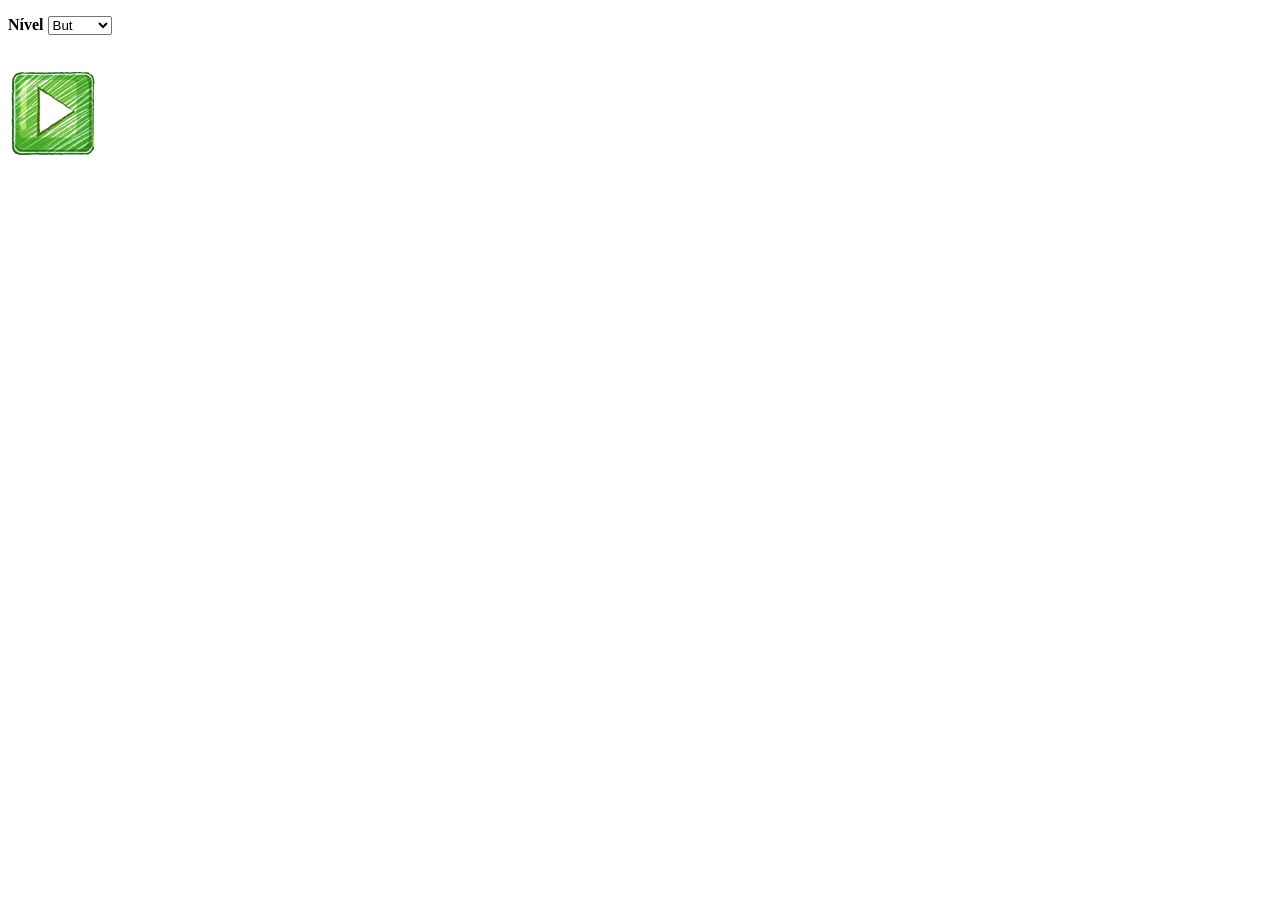
<file: Baloes/Index.HTML>
<!DOCTYPE html>
<html lang="pt-br">
<head>
    <meta charset="UTF-8">
    <meta name="viewport" content="width=device-width, initial-scale=1.0">
    <title>Document</title>
    <script language="javascript">
        function iniciarJogo(){
            var nivel_jogo= document.getElementById("nivel_jogo").value;
            
            window.location.href = "HTML/Jogo.HTML?" + nivel_jogo;
        }
    </script>
</head>
<body>
    <div>
        <p>
            <b>Nível</b>
            <select name="" id="nivel_jogo">
                <option value="1">But</option>
                <option value="2">Casual</option>
                <option value="3">Xítado</option>
            </select>
        </p>
        <br>
        <img src="Imagens/iniciar.png" onclick="iniciarJogo()" alt="">
    </div>
</body>
</html>
</file>
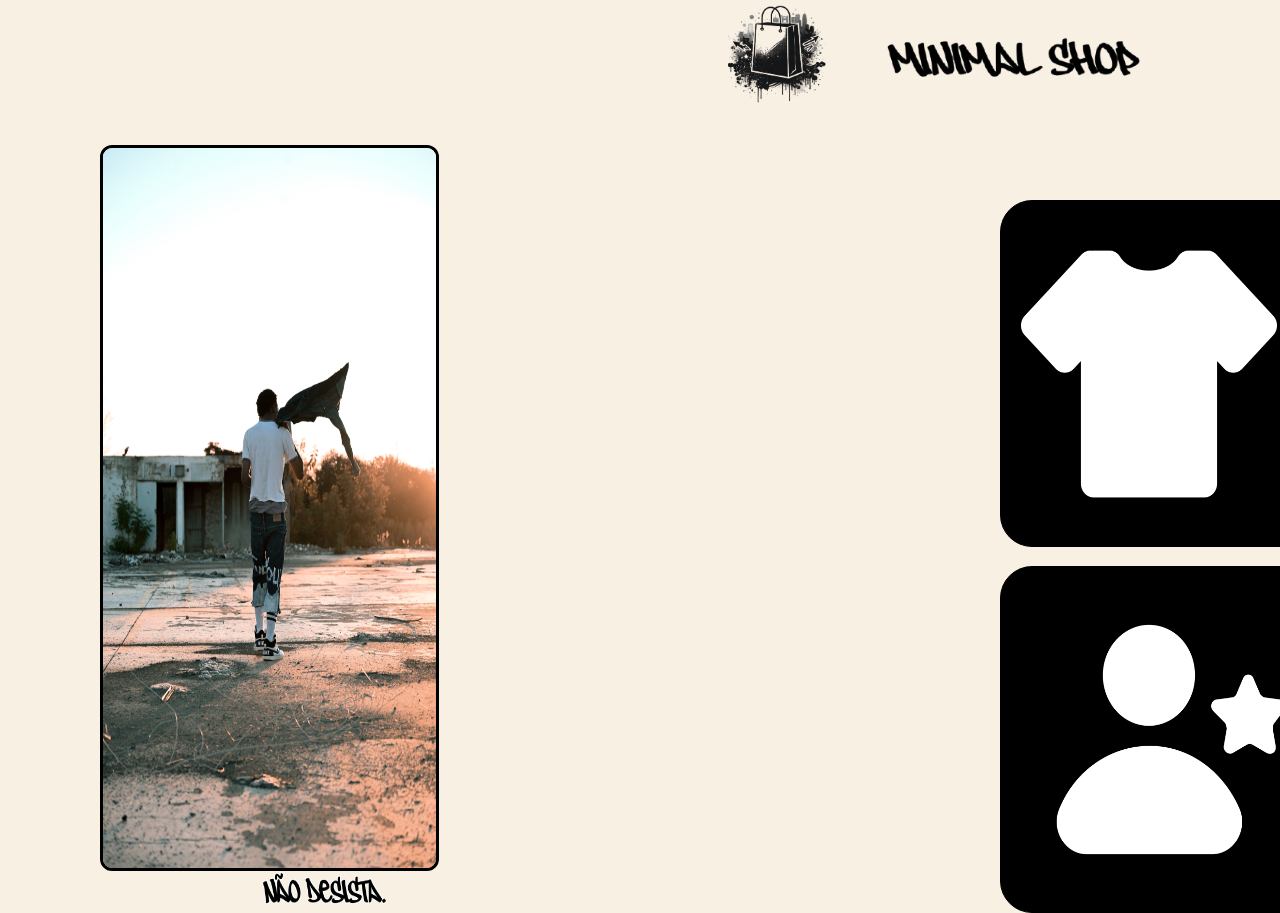
<file: Minimal Shop/HTML/Index.HTML>
<!DOCTYPE html>
<html lang="pt-br">
<head>
    <meta charset="UTF-8">
    <meta name="viewport" content="width=device-width, initial-scale=1.0">
    <title>Minimal Shop</title>
    <link rel="stylesheet" href="../CSS/Estilo.CSS">
</head>
<body>
    <img src="../Imagens/Logo.png" alt="" id="logo">
    <img src="../Imagens/Titulo.png" alt="" id="titulo">
    <img src="../Imagens/Tela_Inicial.jpg" alt="" id="inicial">
    <img src="../Imagens/Slogan.png" alt="" id="slogan">
    <div id="fundo_opcao">
        <img src="../Imagens/Camisa.png" alt="" id="camisa">
        <h1 id="cadastro_produto">CADASTRO DE PRODUTO</h1>
        <h2 id="descricao">Gerencie seus produtos com simplicidade e estilo. Cadastre, organize e prepare sua vitrine para vender mais.</h2>
        <button type="button" class="btn-link">
            <a href="../HTML/Produto.HTML">CADASTRAR</a>
        </button>
    </div>
    <div id="fundo_opcao2">
        <img src="../Imagens/Funcionario.png" alt="" id="funcionario">
        <h1 id="cadastro_funcionario">CADASTRO DE FUNCIONÁRIO</h1>
        <h2 id="descricao">Gerencie sua equipe de funcionários com fácilidade. Cadastre e gerencie sua equipe para operar com eficiência.</h2>
        <button type="button" class="btn-link">
            <a href="../HTML/Funcionario.HTML">CADASTRAR</a>
        </button>
    </div>
</body>
</html>
</file>
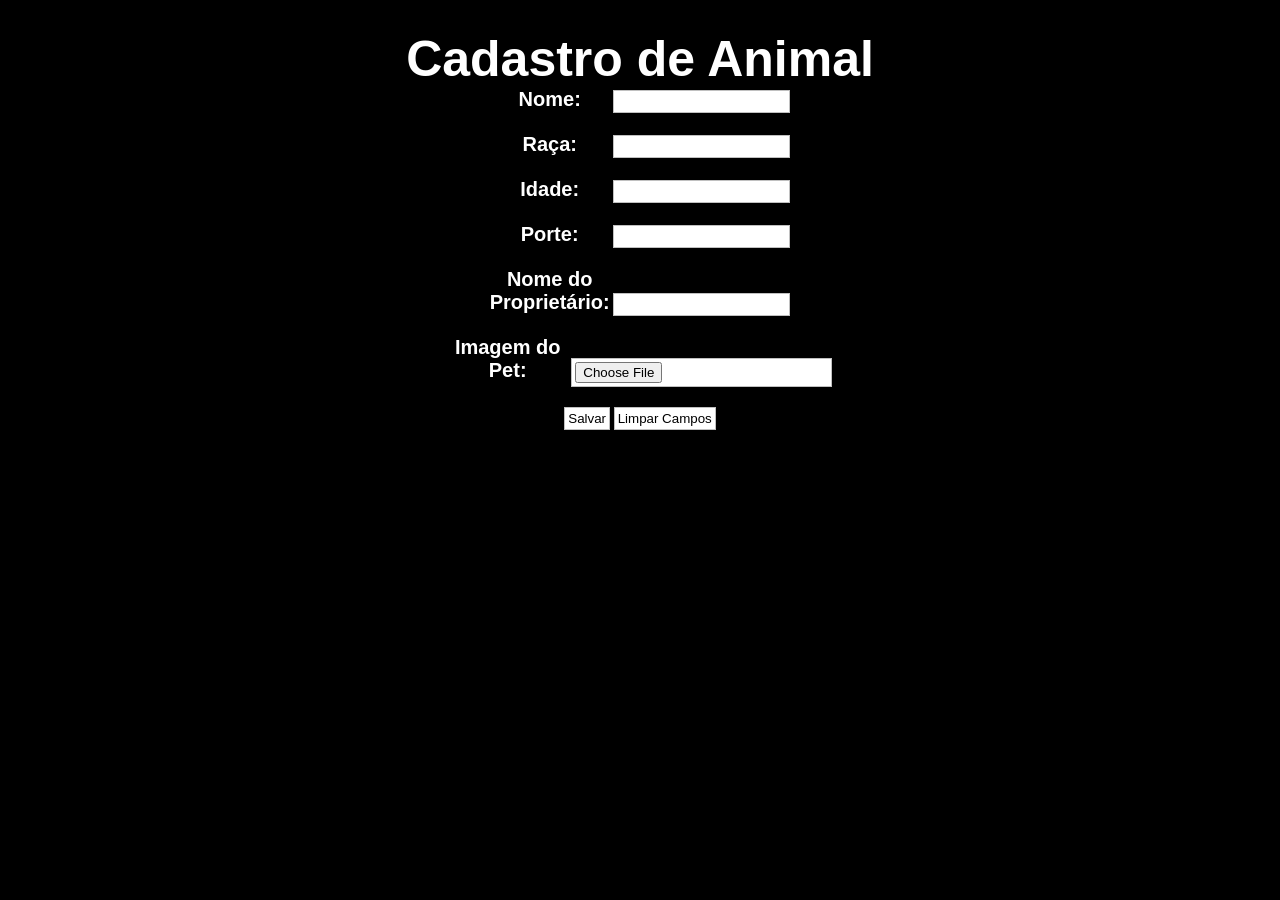
<file: Animal/html/cadanimal.html>
<!DOCTYPE html>
<html lang="pt-BR">
<head>
    <meta charset="UTF-8">
    <meta name="viewport" content="width=device-width, initial-scale=1.0">
    <title>Cadastro Animal</title>
    <link rel="stylesheet" href="../css/estilo.css" type="text/css">
</head>
<body>
    <center>
        <h3>Cadastro de Animal</h3>
        <form name="form" method="post" action="../php/salvar_animal.php" enctype="multipart/form-data">
            <div>
                <label for="nome">Nome:</label>
                <input type="text" name="nome" id="nome" required>
            </div>
            <br>
            <div>
                <label for="raca">Raça:</label>
                <input type="text" name="raca" id="raca" required>
            </div>
            <br>
            <div>
                <label for="idade">Idade:</label>
                <input type="number" name="idade" id="idade" required>
            </div>
            <br>
            <div>
                <label for="porte">Porte:</label>
                <input type="text" name="porte" id="porte" required>
            </div>
            <br>
            <div>
                <label for="proprietario">Nome do Proprietário:</label>
                <input type="text" name="prop" id="proprietario" required>
            </div>
            <br>
            <div>
                <label for="imagem">Imagem do Pet:</label>
                <input type="file" name="imagem" id="imagem" accept="image/*" required>
            </div>
            <br>
            <div>
                <input type="submit" value="Salvar" id="botao-salvar">
                <input type="reset" value="Limpar Campos" id="botao-reset">
            </div>
        </form>
    </center>
</body>
</html>
</file>
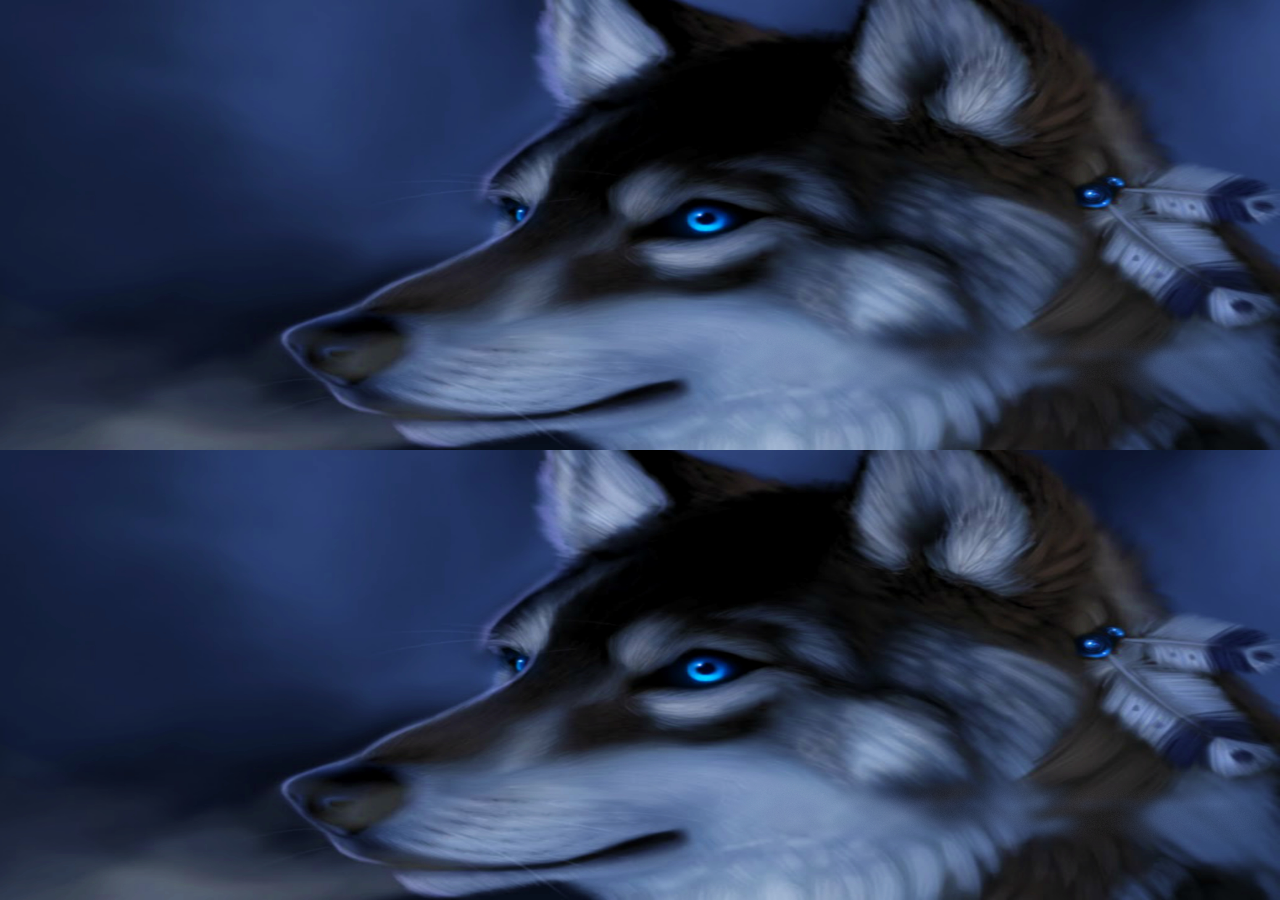
<file: Animal/html/home.html>
<!doctype html>
<html lang="pt-br">
<head>
<meta charset="UTF-8" />
<title>
Pet Shop
</title>
<!--esse aqui é para chamar o css-->
<link rel="stylesheet" href="../css/estilo.css" type="text/css">
</head>
<BODY id="home">

</body>
</html>
</file>
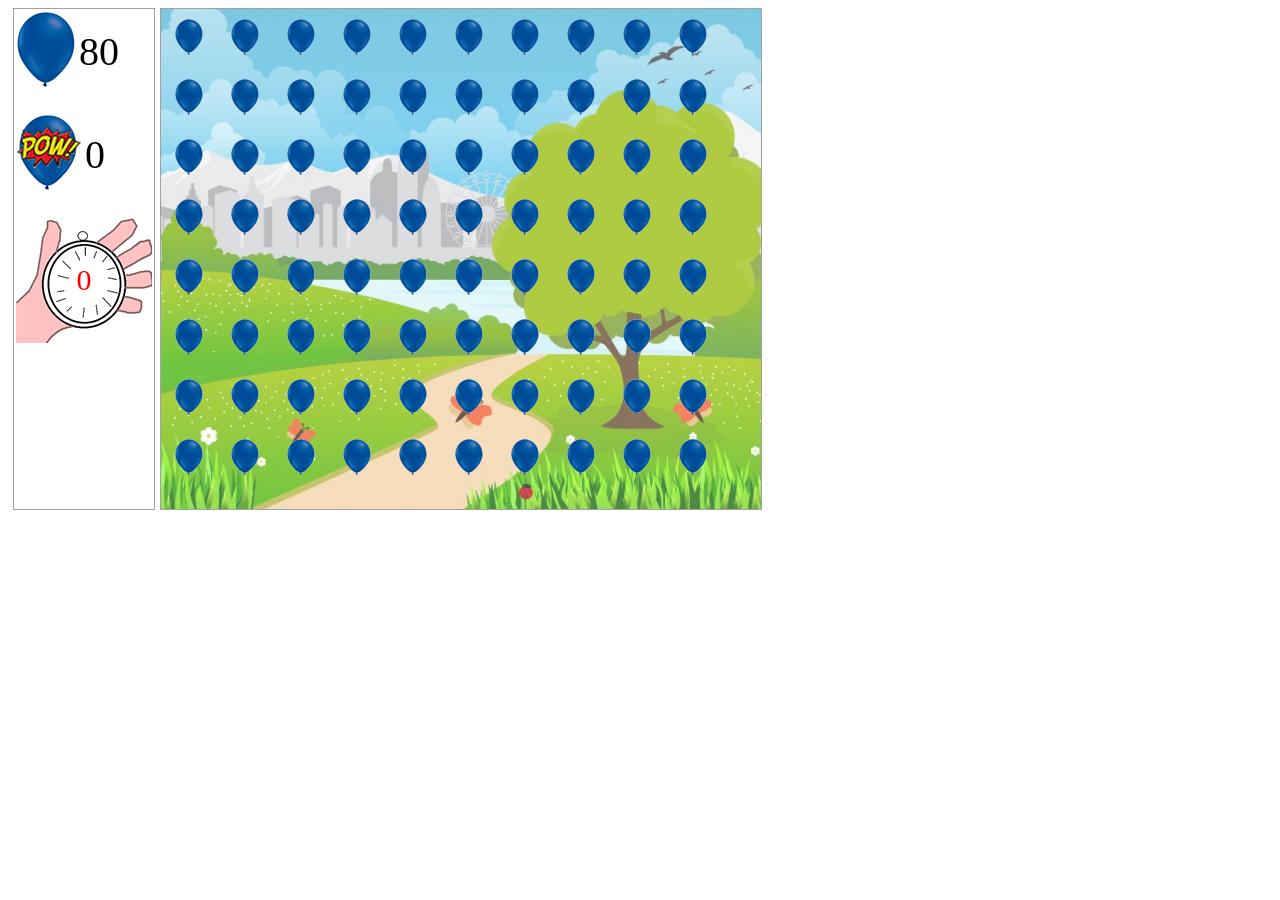
<file: Baloes/HTML/Jogo.HTML>
<!DOCTYPE html>
<html lang="pt-br">
<head>
    <meta charset="UTF-8">
    <meta name="viewport" content="width=device-width, initial-scale=1.0">
    <title>Estourando Balões</title>
    <link rel="stylesheet" href="../CSS/Estilo.CSS">
    <script src="../JS/Jogo.JS"></script>
</head>
<body onload="iniciaJogo()">
    <div>
        <table>
            <tr>
                <td>
                    <img src="../Imagens/balao_azul_grande.png">
                </td>
                <td>
                    <span id="baloes_inteiros"></span>
                </td>
            </tr>
        </table>
        <br>
        <table>
            <tr>
                <td>
                    <img src="../Imagens/balao_azul_grande_estourado.png">
                </td>
                <td>
                    <span id="baloes_estourados"></span>
                </td>
            </tr>
        </table>
        <br>
        <table id="cronotab">
            <td id="cronotd">
                <span id="cronometro"></span>
            </td>
        </table>
    </div>
    <div id="cenario"></div>
</body>
</html>
</file>
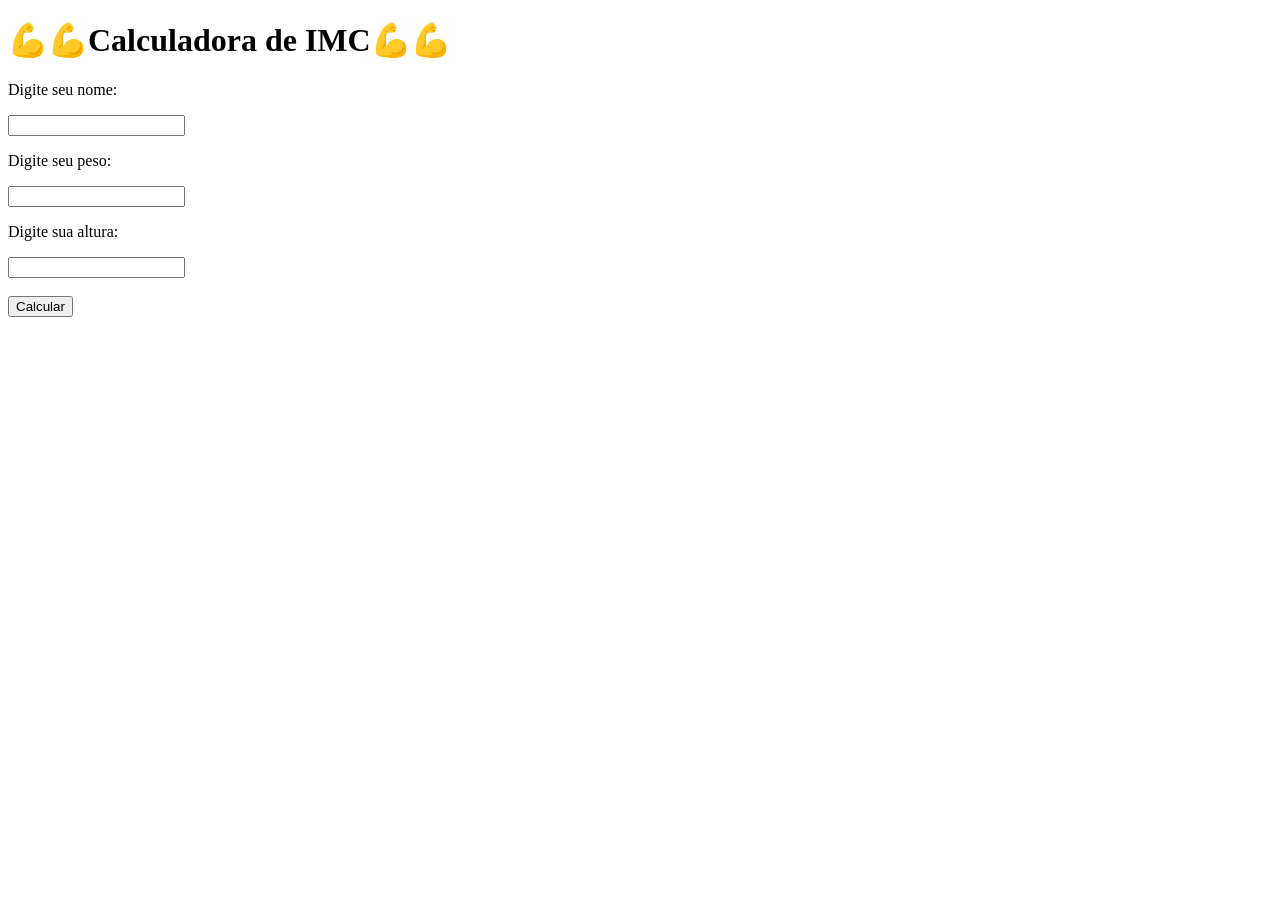
<file: PHP/Exemplo/Se_Senao/Formulario.HTML>
<!DOCTYPE html>
<html lang="pt-br">
<head>
    <meta charset="UTF-8">
    <meta name="viewport" content="width=device-width, initial-scale=1.0">
    <title>Cálculo IMC</title>
</head>
<body>
    <h1>💪💪Calculadora de IMC💪💪</h1>
    <form action="IMC.PHP" method="post"></form>
    <form action="IMC.PHP" method="post">

        <p>Digite seu nome:</p>
        <input type="text" name="nome"><br>
        <p>Digite seu peso:</p>
        <input type="text" name="peso"><br>
        <p>Digite sua altura:</p>
        <input type="text" name="altura"><br><br>
        <input type="submit" value="Calcular">

    </form>

</body>
</html>
</file>
<file: Minimal Shop/CSS/Estilo.CSS>
body {
    font-family: Helvetica, Arial, sans-serif;
    margin: 0;
    padding: 0;
    background-color: #F8F0E3;
}
#titulo {
    margin-top: 35px;
    margin-left: 885px;
    position: absolute;
    width: 20%;
}
#logo {
    margin-top: 5px;
    margin-left: 725px;
    position: absolute;
    width: 8%;
}
#inicial {
    position: absolute;
    margin-top: 145px;
    margin-left: 100px;
    width: 26%;
    height: 80%;
    border-radius: 12px;
    border: solid black 3px;
}
#slogan {
    position: absolute;
    margin-top: 870px;
    margin-left: 260px;
    width: 10%;
    height: 4%;
}
#fundo_opcao {
    position: absolute;
    margin-left: 1000px;
    margin-top: 200px;
    background-color: black;
    width: 800px;
    height: 345px;
    border: solid black 1px;
    border-radius: 32px;
    display: flex;
    align-items: center;
}
#cadastro_produto {
    margin-bottom: 230px;
    margin-left: 45px;
    color: white;
    text-align: center;
    font-size: 32px;
    margin-right: auto;
    border: 1px solid #F8F0E3;
}
#camisa {
    padding-left: 20px;
    width: 32%;
    height: 80%;
}
button {
    position: absolute;
    background-color: white;
    font-weight: bold;
    border-radius: 5px;
    font-size: 18px;
    transition: background-color 0.5s ease;
    height: 45px;
    margin-top: 260px;
    margin-left: 445px;
    text-decoration: none;
}
button a {
    align-items: center;
    display: flex;
    text-decoration: none;
    color: black;
    width: 100%;
    height: 100%;
}
button:hover {
    background-color: #F8F0E3;
    cursor: pointer;
}
#descricao {
    position: absolute;
    text-align: center;
    color: white;
    font-size: 18px;
    margin-top: 50px;
    margin-left: 310px;
    width: 400px;
}
#fundo_opcao2 {
    position: absolute;
    margin-left: 1000px;
    margin-top: 566px;
    background-color: black;
    width: 800px;
    height: 345px;
    border: solid black 1px;
    border-radius: 32px;
    display: flex;
    align-items: center;
}
#cadastro_funcionario {
    margin-bottom: 230px;
    margin-right: 10px;
    color: white;
    text-align: center;
    font-size: 32px;
    margin-right: auto;
    border: 1px solid #F8F0E3;
}#funcionario {
    padding-left: 50px;
    width: 30%;
    height: 76%;
}
</file>
<file: Animal/css/estilo.css>
*{
margin:0;
padding:0;
}
body{
	font:13px Arial, Helvetica, sans-serif; 
	background-color:black;
color:#ffffff;
}
#home{
	background-image:url(../img/fundo.jpg);
	background-size:100% 450px;
}

#fundo{
background-color:black;
height:1000px; 
position:absolute;
width:100%;
}

#capa{
background-image:url(../img/gato.jpg);
background-size:100% 100%;
height:170px;
position:absolute;
width:100%;
}

table{
text-align:center;
color:white;
}

#op{
background-color:black;
font-family:nirvana;
font-size:25px;
height:50px;
margin-top:170px;
position:absolute;
width:100%;
}

#conteudo{
background-color:black;
overflow:hidden;
height:450px;
margin-top:220px;
position:absolute;
width:90%;
text-align:center;
margin-left:5%;
}

#x{
border-style:none;
height:450px;
overflow:hidden;
width:100%;
text-align:center;
text-align:center;
}

h3{
margin-top:30px	;
color:white;
font-size:50px;
font-style:arial;
text-align:center;
}
h1{
margin-top:70px	;
color:black;
text-align:left;
font-size:50px;
font-style:arial;
}


label{
color:white;
text-align:center;
display:inline-block;
font-size:20px;
font-weight:bold;
width:120px;
}

#botao{
background-color:white;
background-image:linear-gradient (top, #fff, #e5e5e5);
border: 1px solid #aaa;
border-radius: 13px;
color:black;
font-size:16px;
font-weight:bold;
padding: 5px 10px;
}

#botao:hover{
background-color: gold;
border-color:#204569;
color:#DF0174;
}

#botao:active{
background-color:black;
background-image:none;
border-color:#1a3754;
box-shadow: inset 0 2px 1px rgba (0, 0, 0, 0.15);
}

.menu{
list-style:none;
float:left;
margin-left:20%;
}
.menu li{
position:relative;
float:left;
}
.menu li a{
color:white;
text-decoration:none;
padding:10px 20px;
display:block;
margin-top:2%;
}
.menu li a:hover{
background:black;
color:white;
text-shadow:5px 5px 5px #fff;
}

#x{
width:100%;
border-style:none;
height:650px;
overflow:hidden;
}

/*logim*/

.div-form{
width:280px; 
height:250px; 
padding:20px; 
position:absolute; 
float:none; 
left:50%; 
top:50%; 
margin:-105px 0 0 -165px; 
border:5px solid #c0c0c0;
}

.div-form a{
color:white;
text-decoration:none;
padding:10px 10px;
display:block;
margin-top:-3%;
font-size:20px;
}

h1{
text-transform:uppercase; 
font-size:20px; 
color:#fff; 
text-align:center; 
margin:-20px -20px 10px -20px; 
padding:5px 0; background:#c0c0c0; 
text-shadow:-1px 1px 1px #999; 
}
texto{
	color:#fff; 
}

h2{
text-transform:uppercase; 
font-size:20px; 
color:#fff; 
text-align:center; 
margin:-20px -20px 10px -20px; 
padding:5px 0; background:#c0c0c0; 
text-shadow:-1px 1px 1px #999; 
}

h4{
text-transform:uppercase; 
font-size:15px; 
color:#fff; 
text-align:center; 
margin:0px -20px 10px -20px; 
padding:5px 0; background:#c0c0c0; 
text-shadow:-1px 1px 1px #999; 
}

fieldset{
border:0;
}

input, textarea{
border:0; 
padding:3px; 
background-color:#fff; 
margin-bottom:5px; 
border:1px solid #c0c0c0;
}

input:focus, textarea:focus{
border-color:#000;
}

/*Cadastrar login*/
.form-signin {
  max-width: 380px;
  padding: 15px;
  margin: 0 auto;
}

.text-center {
  text-align: center;
}

.form-control {
  display: block;
  width: 100%;
  height: 34px;
  padding: 6px 12px;
  font-size: 14px;
  border: 1px solid #ccc;
  border-radius: 4px;
  position: relative;
  height: auto;
  width:300px;
  padding: 10px;
  font-size: 16px;
}
td{
  font-size: 12px;
}
</file>
<file: Baloes/CSS/Estilo.CSS>
div{
    float: left;
    width: auto;
    height: 500px;
    background-color: #ffffff;
    border: solid 1px #a2a2a2;
    margin-left: 5px;
}
span{
    font-size: 40px;
}
#cronotab{
    width: 140px;
    height: 130px;
}
#cronotd{
    background-image: url(../Imagens/cronometro.png);
    text-align: center;
}
#cronometro{
    color: red;
    font-size: 30px;
}
#cenario{
    float: left;
    width: 600px;
    background-image: url(../Imagens/cenario.png);
    background-position: bottom;
}
</file>
